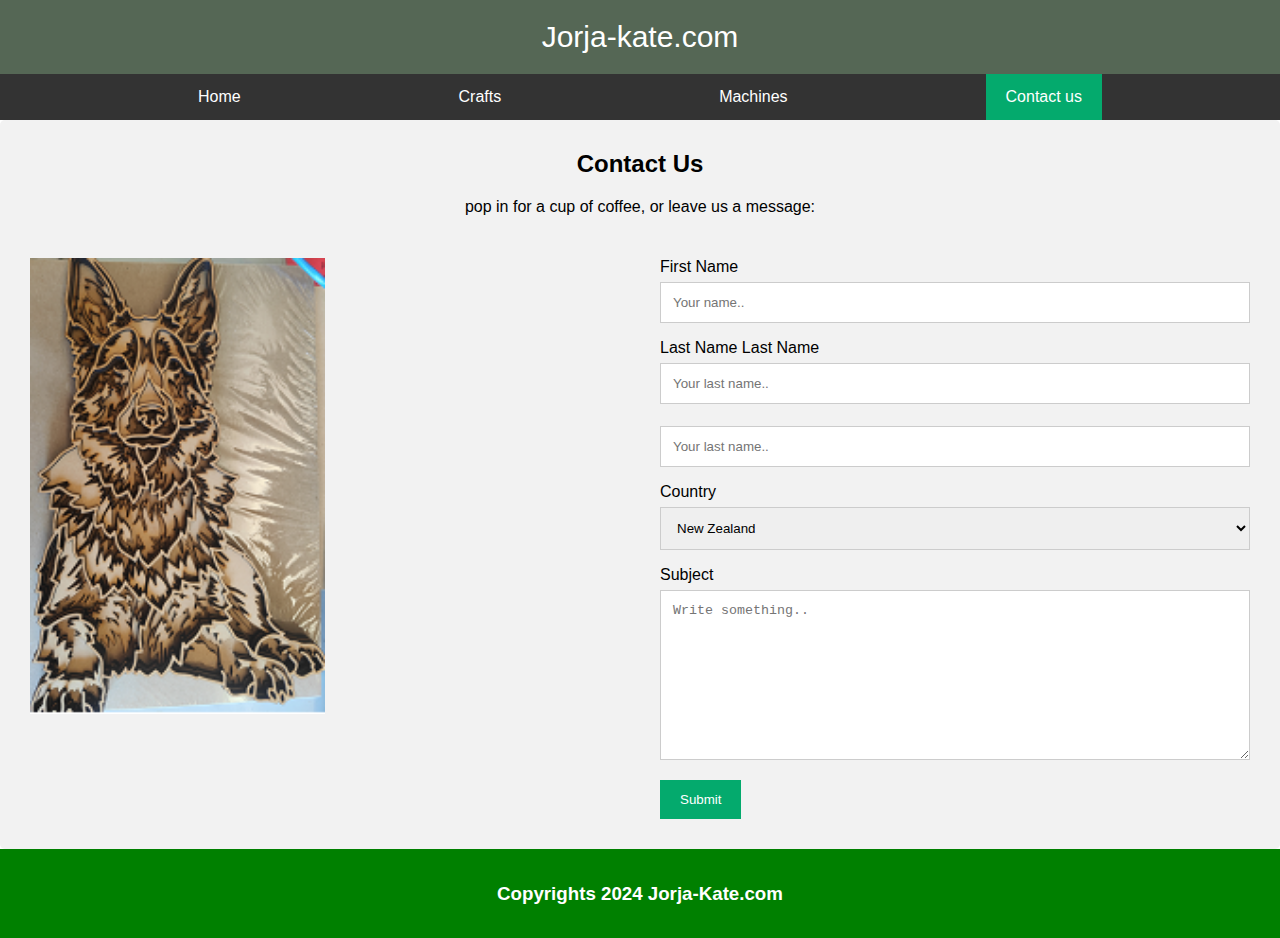
<file: contactus.html>
<!DOCTYPE html>
<html lang="en">
<link rel="icon" type="image/x-icon" href="images/favicon.ico">
<header>Jorja-kate.com</header>

<head>
  <meta charset="UTF-8">
  <meta name="viewport" content="width=device-width, initial-scale=1.0">
  <title>Document</title>
  <link rel="stylesheet" href="contactus.css">

</head>

<body>
  <!--- navigation section -->

  <nav>

    <a href="index.html">Home</a>
    <a href="Craft.html">Crafts</a>
    <a href="Machines.html">Machines</a>
    <a class="active" href="contactus.html">Contact us </a>
  </nav>
  <!-- contacts us comtainer-->
  <div class="container">
    <div style="text-align:center">
      <h2>Contact Us</h2>
      <p>pop in for a cup of coffee, or leave us a message:</p>
    </div>
    <div class="row">
      <div class="column">
        <img src="images/image0.png" style="width:50%">
      </div>
      <div class="column">
        <form action="/action_page.php">
          <label for="fname">First Name</label>
          <input type="text" id="fname" name="firstname" placeholder="Your name..">
          <label for="lname">Last Name</label>
          <label for="lname">Last Name</label>
          <input type="text" id="lname" name="lastname" placeholder="Your last name..">
          <input type="text" id="lname" name="lastname" placeholder="Your last name..">
          <label for="country">Country</label>
          <select id="country" name="country">
            <option value="new zealand">New Zealand</option>
            <option value="australia">Australia</option>
            <option value="usa">USA</option>
          </select>
          <label for="subject">Subject</label>
          <textarea id="subject" name="subject" placeholder="Write something.." style="height:170px"></textarea>
          <input type="submit" value="Submit">
        </form>
      </div>
    </div>
  </div>


</body>
<!---Footer section-->
<footer>
  <h3>Copyrights 2024 Jorja-Kate.com </h3>
</footer>

</html>
</file>
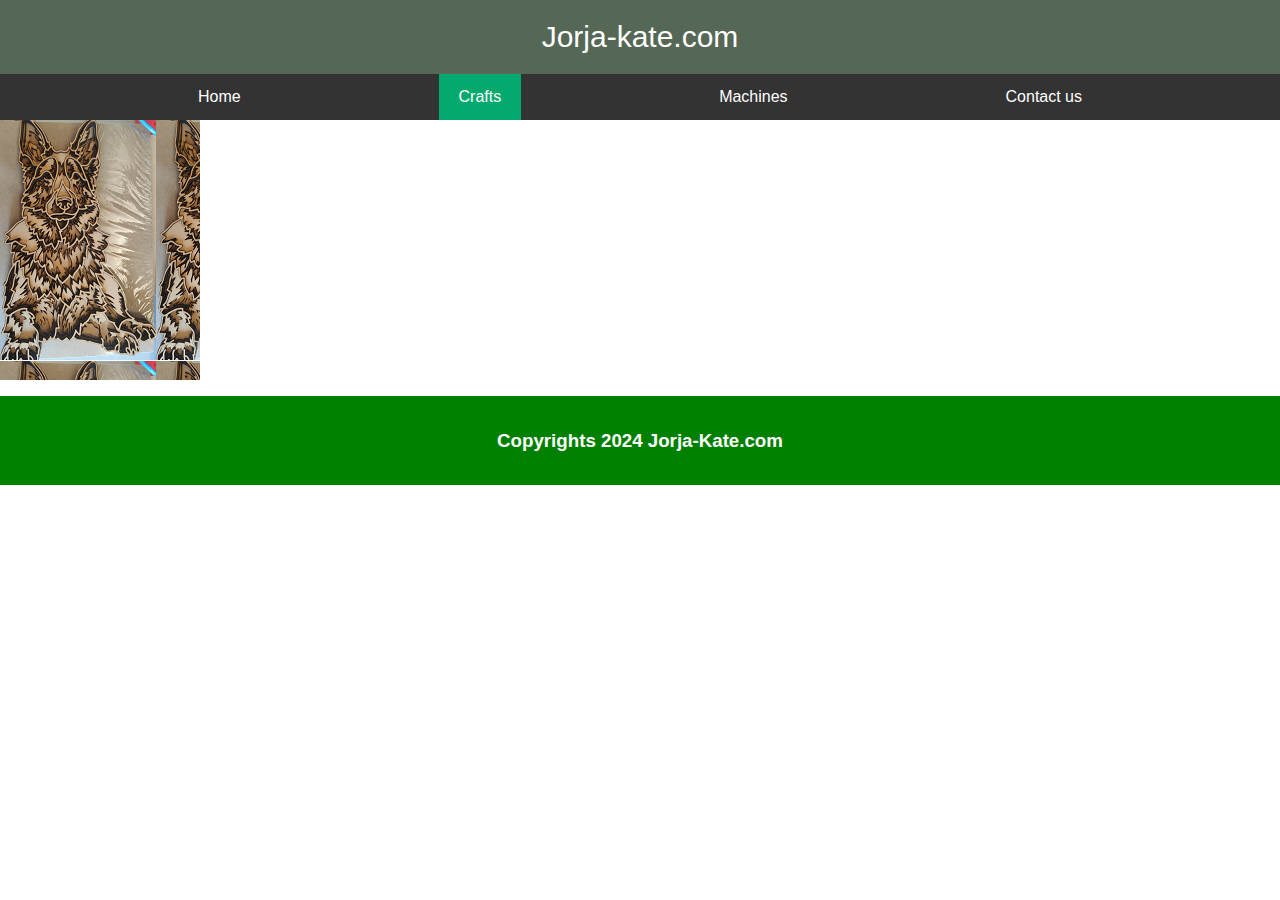
<file: Craft.html>
<!DOCTYPE html>
<html lang="en">
<link rel="icon" type="image/x-icon" href="images/favicon.ico">
<header>Jorja-kate.com</header>

<head>
  <meta charset="UTF-8">
  <meta name="viewport" content="width=device-width, initial-scale=1.0">
  <title>Jorja-kate.com</title>
  <link rel="stylesheet" href="Craft.css">

</head>

<body>
  <!--- navigation section -->

  <nav>

    <a href="index.html">Home</a>
    <a class="active" href="Craft.html">Crafts</a>
    <a href="Machines.html">Machines</a>
    <a href="contactus.html">Contact us </a>
  </nav>
  <main>

    <div></div>



  </main>


  <body>

    <p></p>

  </body>

  <p></p>
  <p></p>

  <!---Footer section-->
  <footer>
    <h3>Copyrights 2024 Jorja-Kate.com </h3>
  </footer>

</html>
</file>
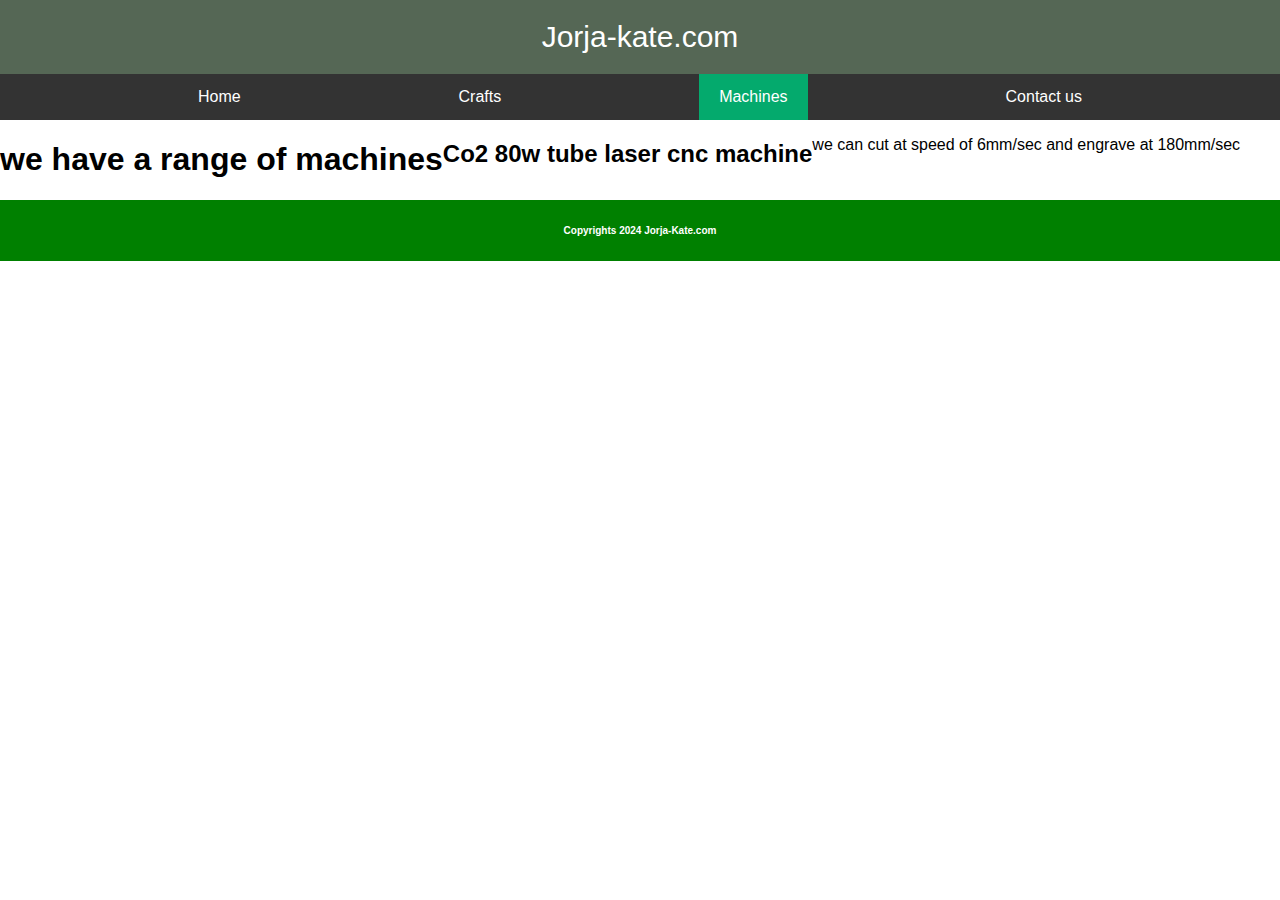
<file: Machines.html>
<!DOCTYPE html>
<html lang="en">
  <link rel="icon" type="image/x-icon" href="images/favicon.ico">
 <header>Jorja-kate.com</header>   
<head>
    <meta charset="UTF-8">
    <meta name="viewport" content="width=device-width, initial-scale=1.0">
    <title>JORJA-KATE.COM</title>
    <link rel="stylesheet" href="Jorja-kate.css">

</head>
<body>
<!--- navigation section -->

<nav>

  <a  href="index.html">Home</a>
  <a  href="Craft.html">Crafts</a>
  <a  class="active"href="Machines.html">Machines</a>
  <a  href="contactus.html">Contact us </a>
</nav>
</div>
<main>
  <H1> we have a range of machines </H1>
  <h2>Co2 80w tube laser cnc machine</h2>
  <p>we can cut at speed of 6mm/sec and engrave at 180mm/sec 
      
    </p>
</main>


</body>
</body>
<!---Footer section-->
<footer>
  <h3>Copyrights 2024  Jorja-Kate.com </h3>
</footer>
</html>

</html>
</file>
<file: contactus.css>
*{box-sizing: border-box;
}

/*style the body*/
body{
  font-family: arial;
  margin: 0;

}
/*-------header section-----*/
header{
  padding: 20px;
  text-align: center;
  background-color: #556755;
  color: white;
  font-size: 30px;

}
/*----nav bar section ---*/

nav {
  display: flex;
  background-color:  #333;
  justify-content: space-evenly;
}
a.active {
  background-color: #04AA6D;
  color: white;
}
nav a {
  color: white;
  text-decoration: none;
  padding: 14px 20px;
  text-align: center;

}
nav a:hover {
  background-color: #ddd;
  color: black;
}

body {
  font-family: Arial, Helvetica, sans-serif;
}

* {
  box-sizing: border-box;
}

/* Style inputs */
input[type=text], select, textarea {
  width: 100%;
  padding: 12px;
  border: 1px solid #ccc;
  margin-top: 6px;
  margin-bottom: 16px;
  resize: vertical;
}

input[type=submit] {
  background-color: #04AA6D;
  color: white;
  padding: 12px 20px;
  border: none;
  cursor: pointer;
}

input[type=submit]:hover {
  background-color: #45a049;
}

/* Style the container/contact section */
.container {
  border-radius: 5px;
  background-color: #f2f2f2;
  padding: 10px;
}

/* Create two columns that float next to eachother */
.column {
  float: left;
  width: 50%;
  margin-top: 6px;
  padding: 20px;
}

/* Clear floats after the columns */
.row:after {
  content: "";
  display: table;
  clear: both;
}

/* Responsive layout - when the screen is less than 600px wide, make the two columns stack on top of each other instead of next to each other */
@media screen and (max-width: 600px) {
  .column, input[type=submit] {
    width: 100%;
    margin-top: 0;
  }
}
/* -- footer-- */
footer {
    padding: 15px;
    text-align: center;
    background-color: green;
    color: white;
  }
  /*-----Media Queries---*/
  @media screen  and (max-width: 768px) {
   nav,main 
   {flex-direction:rox;
  }    
  }
  /*-----Media Queries---*/
  @media screen  and (max-width: 600px) {
    nav {font-size: 12px;
  }    
  }
</file>
<file: Craft.css>
* {
  box-sizing: border-box;
}

/*style the body*/
body {
  font-family: arial;
  margin: 0;

}

/*-------header section-----*/
header {
  padding: 20px;
  text-align: center;
  background-color: #556755;
  color: white;
  font-size: 30px;

}

/*----nav bar section ---*/

nav {
  display: flex;
  background-color: #333;
  justify-content: space-evenly;
}

a.active {
  background-color: #04AA6D;
  color: white;
}

nav a {
  color: white;
  text-decoration: none;
  padding: 14px 20px;
  text-align: center;

}

nav a:hover {
  background-color: #ddd;
  color: black;
}

div {
  width: 200px;
  height: 260px;
  background-image: url(images/image0.png);
  animation-name: example;
  animation-duration: 4s;
}

@keyframes example {
  0% {
    background-image: url(images/image0.png);
  }

  25% {
    background-image: url(images/image1.png);
  }

  50% {
    background-image: url(images/image2.png);
  }

  75% {
    background-image: url(images/image3.png);
  }

  100% {
    background-image: url(images/image4.png);
  }
}

/* -- footer-- */
footer {
  padding: 15px;
  text-align: center;
  background-color: green;
  color: white;
}

/*-----Media Queries---*/
@media screen and (max-width: 768px) {

  nav,
  main {
    flex-direction: rox;
  }
}

/*-----Media Queries---*/
@media screen and (max-width: 600px) {
  nav {
    font-size: 12px;
  }
}
</file>
<file: Jorja-kate.css>
*{
  box-sizing: border-box;
}

/*style the body*/
body{
  font-family: arial;
  margin: 0;

}
/*-------header section-----*/
header{
  padding: 20px;
  text-align: center;
  background-color: #556755;
  color: white;
  font-size: 30px;

}
/*----nav bar section ---*/

nav {
  display: flex;
  background-color:  #333;
  justify-content: space-evenly;
}
a.active {
  background-color: #04AA6D;
  color: white;
}
nav a {
  color: white;
  text-decoration: none;
  padding: 14px 20px;
  text-align: center;

}
nav a:hover {
  background-color: #ddd;
  color: black;
}
.welcome {
  font-size: 30px;
  background-color: #556755;
  text-align: center;
  margin: 0%;
}

/*--main section */

main {
  display: flex;
  flex-wrap: wrap;

}

#left {
  flex-basis: 50%;
  background-color: rgba(23, 229, 212, 0.067);
  padding: 10px;
  

}
aside {
  width: 30%;
  padding-left: 15px;
  margin-left: 15px;
  float: right;
  font-style: italic;
  background-color: rgb(254, 254, 254);
}
.lefttext {
  width: auto;
  padding-left: 15px;
  margin-left: 15px;
  font-style: italic;
  background-color: rgb(161, 22, 22);

}


#right {
  flex-basis: 50%;
  background-color: #f1f1;
  padding: 10px;

}
/* card sections*/
  .card {
    box-shadow: 0 4px 20px 0 rgba(61, 131, 14, 0.2);
    max-width: 150px;
    margin: auto;
    text-align: center;
    font-family: arial;
  }
  .card1 {
    box-shadow: 0 4px 8px 0 rgba(0, 0, 0, 0.2);
    max-width: 150px;
    margin: auto0;
    text-align: center;
    font-family: arial;
  }
  h3{
    font-size: 10px;
  }
  .price {
    color: grey;
    font-size: 15px;
  }
  
  .card button {
    border: none;
    outline: 0;
    padding: 5px;
    color: white;
    background-color: #000;
    text-align: center;
    cursor: pointer;
    width: 100px;
    font-size: 15px;
  }
  
  .card button:hover {
    opacity: 0.7;
  }
  .card1 button {
    border: none;
    outline: 0;
    padding: 5px;
    color: white;
    background-color: #000;
    text-align: center;
    cursor: pointer;
    width: 100px;
    font-size: 15px;
  }
  
  .card1 button:hover {
    opacity: 0.7;
  }
  
  
/* -- footer-- */
footer {
  padding: 15px;
  text-align: center;
  background-color: green;
  color: white;
}
/*-----Media Queries---*/
@media screen  and (max-width: 900px) {
 nav,main 
 {flex-direction:rox;
}    
}
/*-----Media Queries---*/
@media screen  and (max-width: 600px) {
  nav {font-size: 12px;
}    
}
</file>
